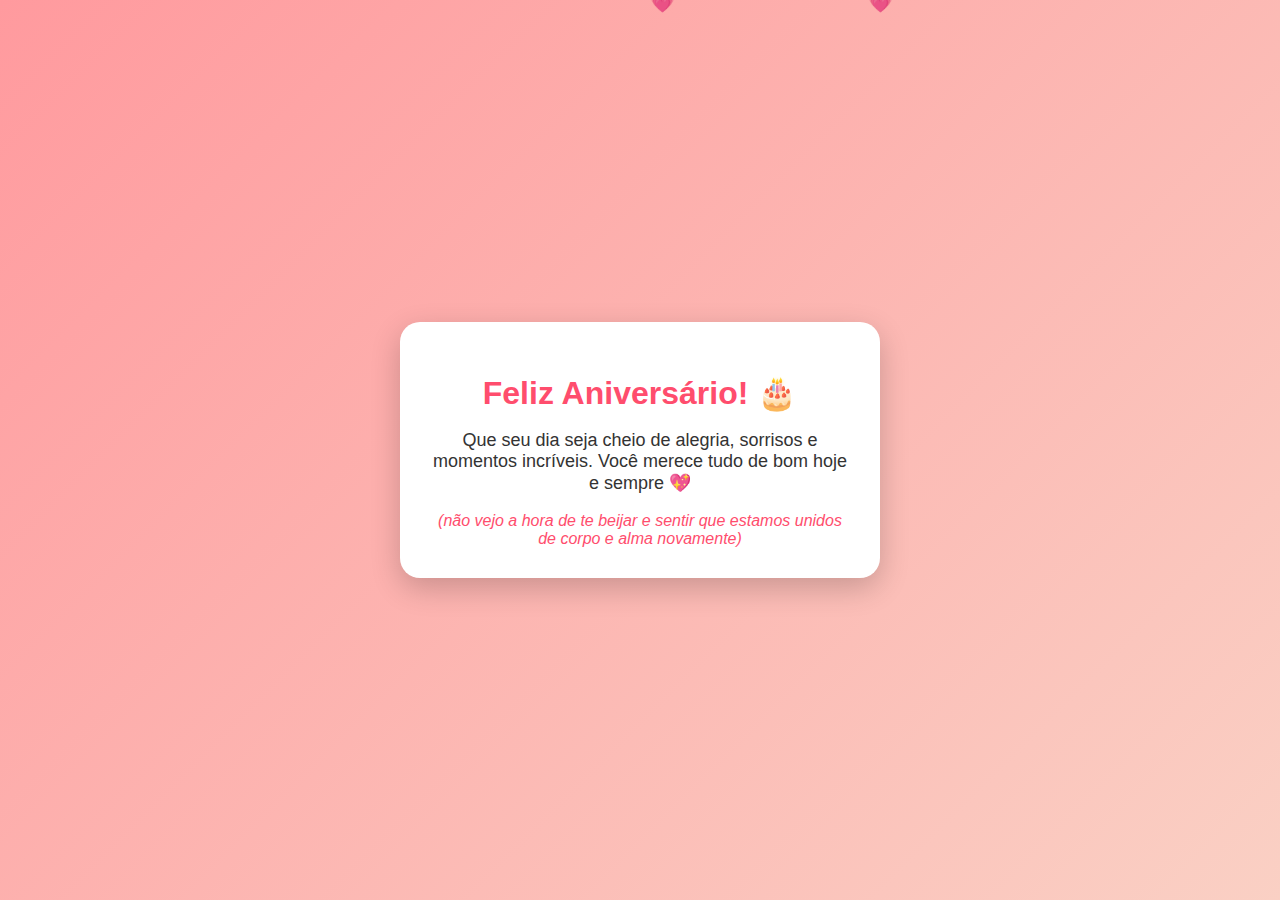
<file: index.html>
<!DOCTYPE html>
<html lang="pt-BR">
<head>
  <meta charset="UTF-8">
  <title>Feliz Aniversário 🎉</title>
  <meta name="viewport" content="width=device-width, initial-scale=1.0">
  <style>
    body {
      margin: 0;
      height: 100vh;
      background: linear-gradient(135deg, #ff9a9e, #fad0c4);
      display: flex;
      justify-content: center;
      align-items: center;
      font-family: Arial, Helvetica, sans-serif;
      text-align: center;
      overflow: hidden;
    }

    .card {
      background: white;
      padding: 30px;
      border-radius: 20px;
      box-shadow: 0 10px 30px rgba(0,0,0,0.2);
      max-width: 420px;
      z-index: 2;
    }

    h1 {
      color: #ff4d6d;
      margin-bottom: 10px;
    }

    p {
      font-size: 18px;
      color: #333;
    }

    .final {
      margin-top: 15px;
      font-size: 16px;
      color: #ff4d6d;
      font-style: italic;
    }

    /* Corações caindo */
    .heart {
      position: absolute;
      top: -10px;
      font-size: 20px;
      animation: fall linear infinite;
      opacity: 0.8;
    }

    @keyframes fall {
      to {
        transform: translateY(110vh);
      }
    }
  </style>
</head>
<body>

  <div class="card">
    <h1>Feliz Aniversário! 🎂</h1>
    <p>
      Que seu dia seja cheio de alegria, sorrisos e momentos incríveis.
      Você merece tudo de bom hoje e sempre 💖
    </p>

    <div class="final">
      (não vejo a hora de te beijar e sentir que estamos unidos de corpo e alma novamente)
    </div>
  </div>

  <script>
    function criarCoracao() {
      const coracao = document.createElement("div");
      coracao.classList.add("heart");
      coracao.innerHTML = "💗";
      coracao.style.left = Math.random() * 100 + "vw";
      coracao.style.animationDuration = (3 + Math.random() * 3) + "s";
      document.body.appendChild(coracao);

      setTimeout(() => {
        coracao.remove();
      }, 6000);
    }

    setInterval(criarCoracao, 300);
  </script>

</body>
</html>
</file>
